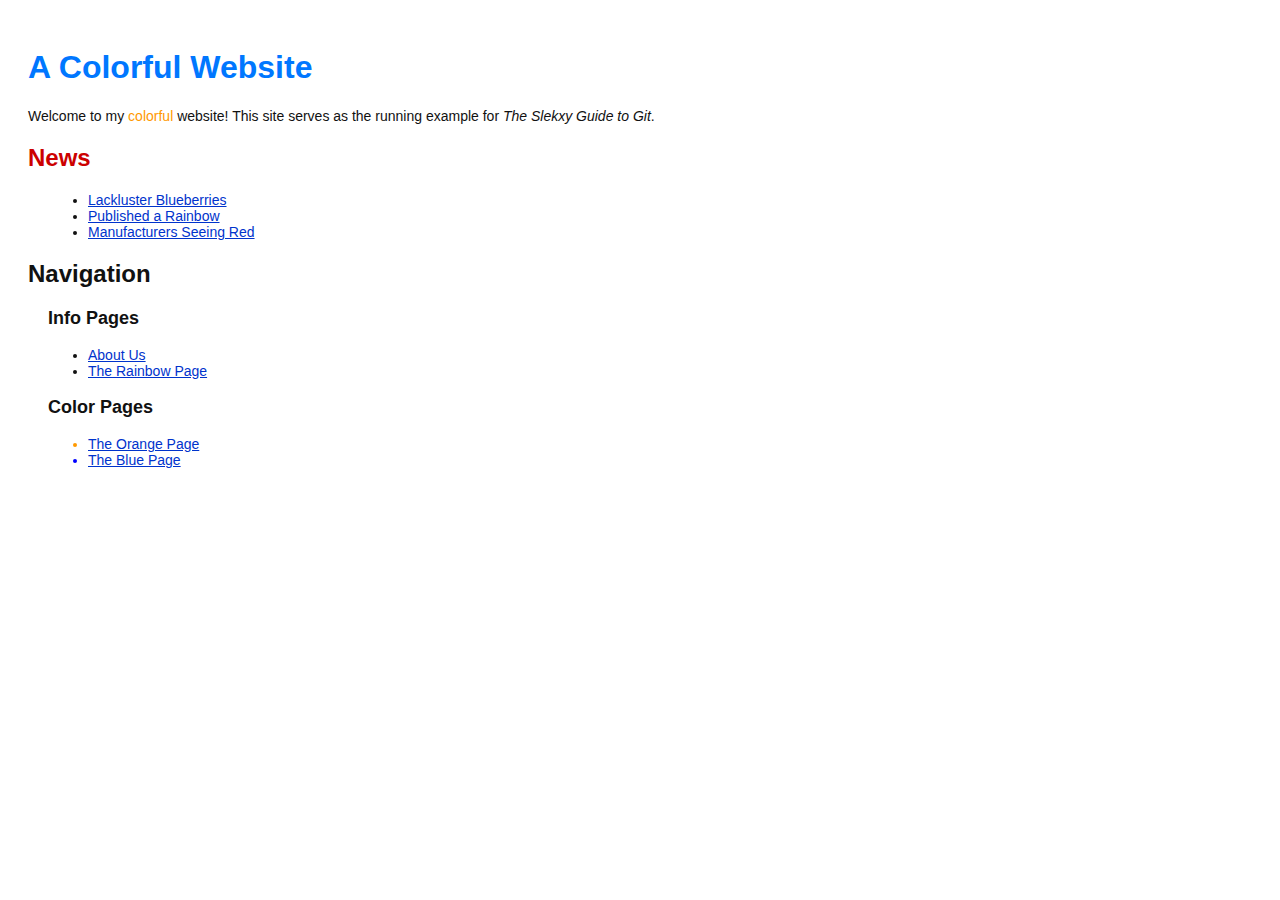
<file: index.html>
<!DOCTYPE html>
<html lang="en">
<head>
	<title>A Colorful Website</title>
	<link rel="stylesheet" href="style.css" />
	<meta charset="utf-8" />
</head>
<body>
	<h1 style="color: #07F">A Colorful Website</h1>
	<p>Welcome to my <span style="color: #F90">colorful</span>
	website! This site serves as the running example for 
	<em>The Slekxy Guide to Git</em>.</p>

	<h2 style="color: #C00">News</h2>
	<ul>
		<li><a href="news-1.html">Lackluster Blueberries</li>
		<li><a href="rainbow.html">Published a Rainbow</a></li>
		<li><a href="news-2.html">Manufacturers Seeing Red</a></li>
	</ul>
	
	<h2>Navigation</h2>
	<h3>Info Pages</h3>
    <ul>
        <li>
			<a href="about/index.html">About Us</a>
		</li>
    	<li>
			<a href="rainbow.html">The Rainbow Page</a>
		</li>
	</ul>
	<h3>Color Pages</h3>
	<ul>
        <li style="color: #F90">
			<a href="orange.html">The Orange Page</a>
		</li>
        <li style="color: #00F">
			<a href="blue.html">The Blue Page</a>
		</li>
    </ul>
</body>
</html>
</file>
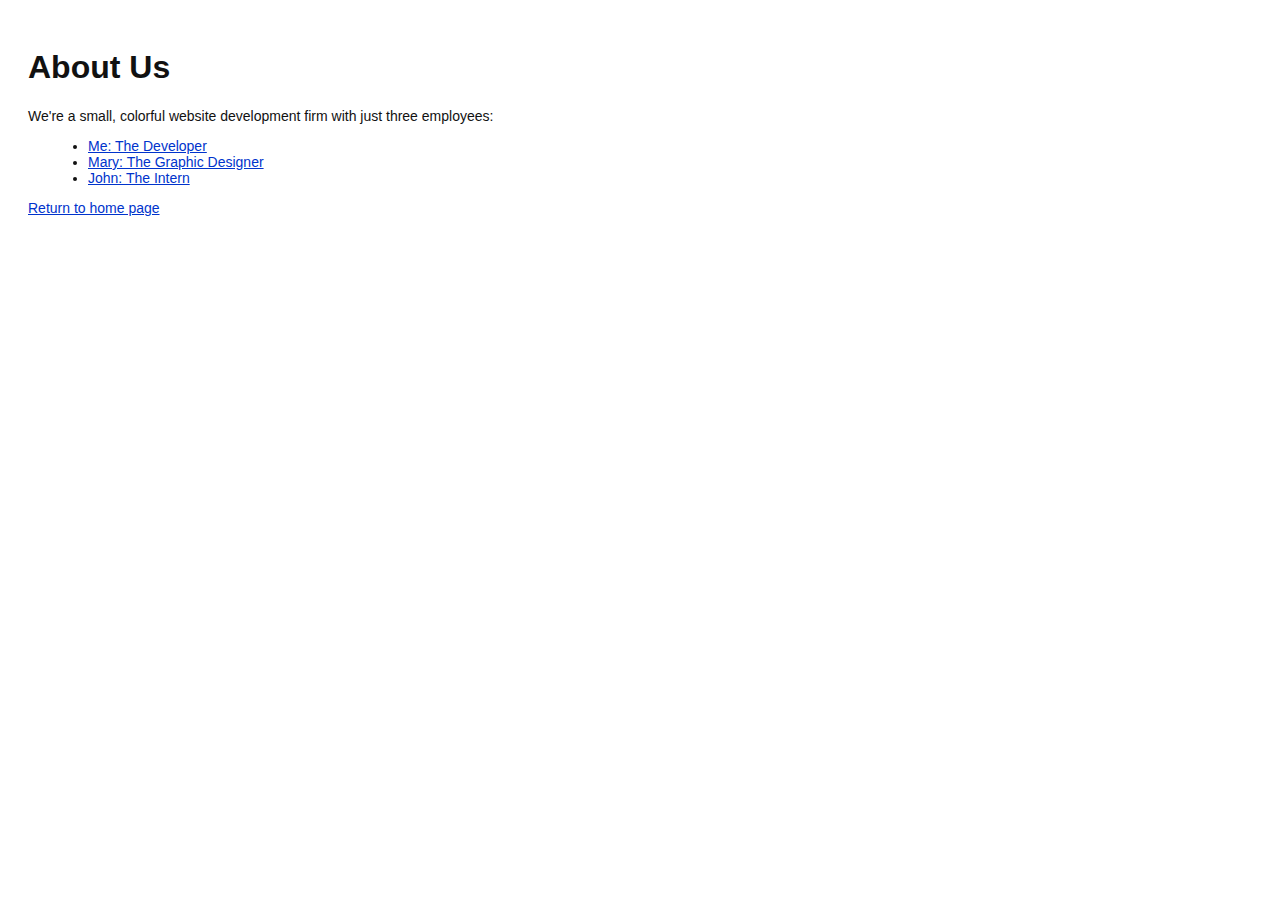
<file: about/index.html>
<!DOCTYPE html>
<html lang="en">
<head>
	<title>About Us</title>
	<link rel="stylesheet" href="../style.css" />
	<meta charset="utf-8" />
</head>
<body>
	<h1>About Us</h1>
	<p>We're a small, colorful website development firm
	with just three employees:</p>

	<ul>
		<li><a href="me.html">Me: The Developer</a></li>
		<li><a href="mary.html">Mary: The Graphic Designer</a></li>
		<li><a href="john.html">John: The Intern</a></li>
	</ul>
	
	<p><a href="../index.html">Return to home page</a></p>
</body>
</html>
</file>
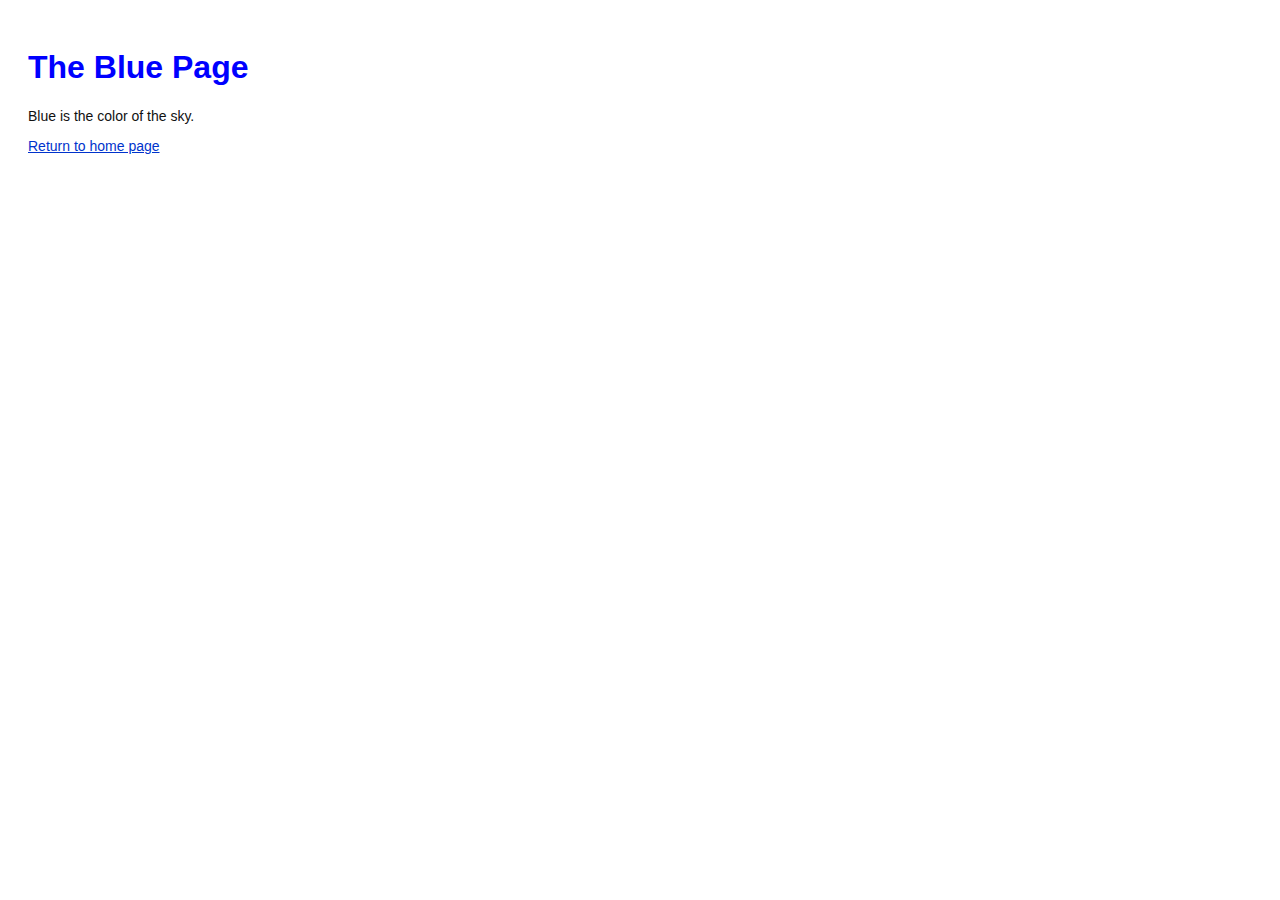
<file: blue.html>
<!DOCTYPE html>
<html lang="en">
<head>
	<title>The Blue Page</title>
	<link rel="stylesheet" href="style.css" />
	<meta charset="utf-8" />
</head>
<body>
	<h1 style="color: #00F">The Blue Page</h1>
	<p>Blue is the color of the sky.</p>
	
	<p><a href="index.html">Return to home page</a></p>
</body>
</html>
</file>
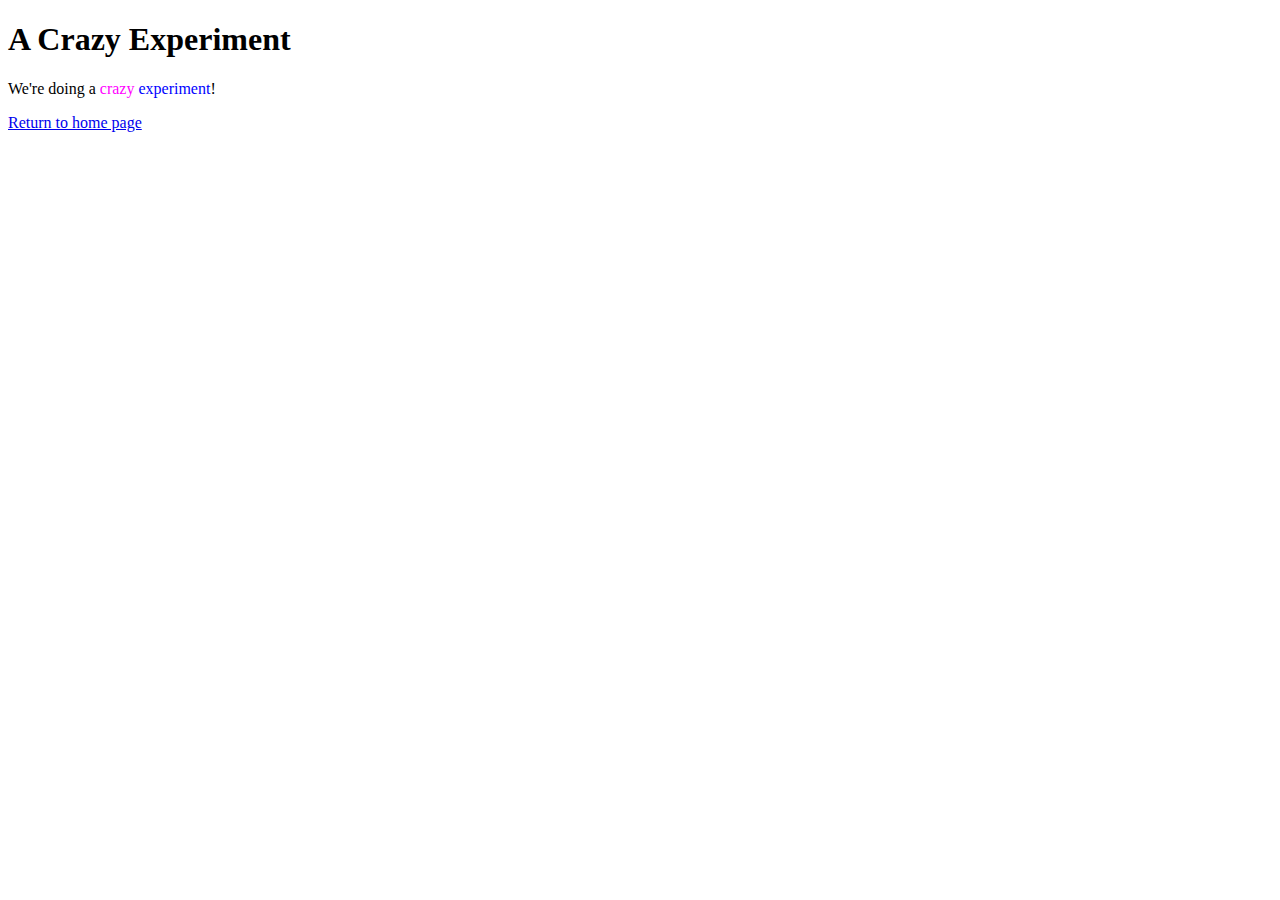
<file: crazy.html>
<!DOCTYPE html>
<html lang="en">
<head>
	<title>A Crazy Experiment</title>
	<meta charset="utf-8" />
</head>
<body>
	<h1>A Crazy Experiment</h1>
	<p>We're doing a <span style="color: #F0F">crazy</span>
	<span style="color: #00F">experiment</span>!
	
	<p><a href="index.html">Return to home page</a></p>
</body>
</html>
</file>
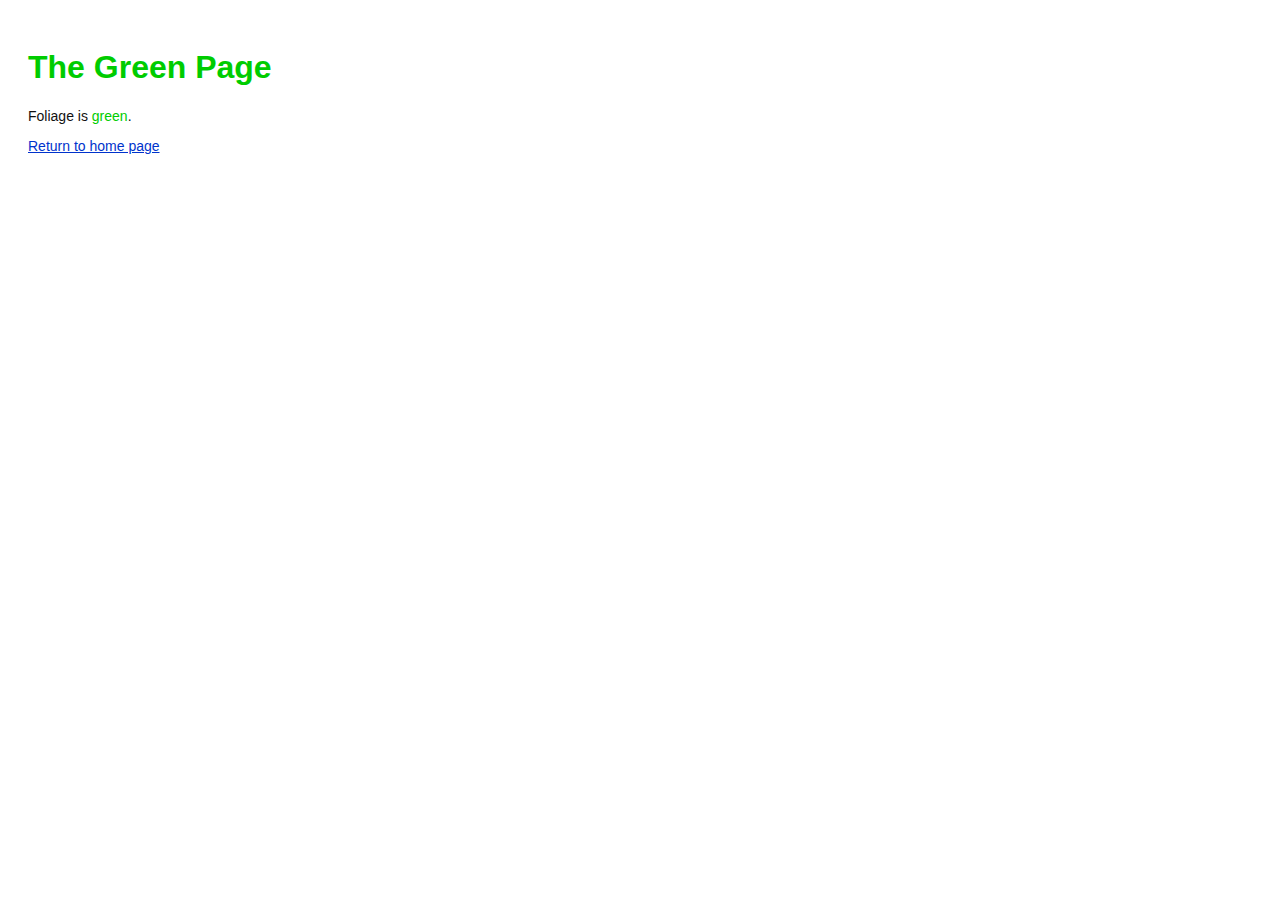
<file: green.html>
<!DOCTYPE html>
<html lang="en">
<head>
	<title>The Green Page</title>
	<link rel="stylesheet" href="style.css" />
	<meta charset="utf-8" />
</head>
<body>
	<h1 style="color: #0C0">The Green Page</h1>
	<p>Foliage is <span style="color: #0C0">green</span>.</p>
	
	<p><a href="index.html">Return to home page</a></p>
</body>
</html>
</file>
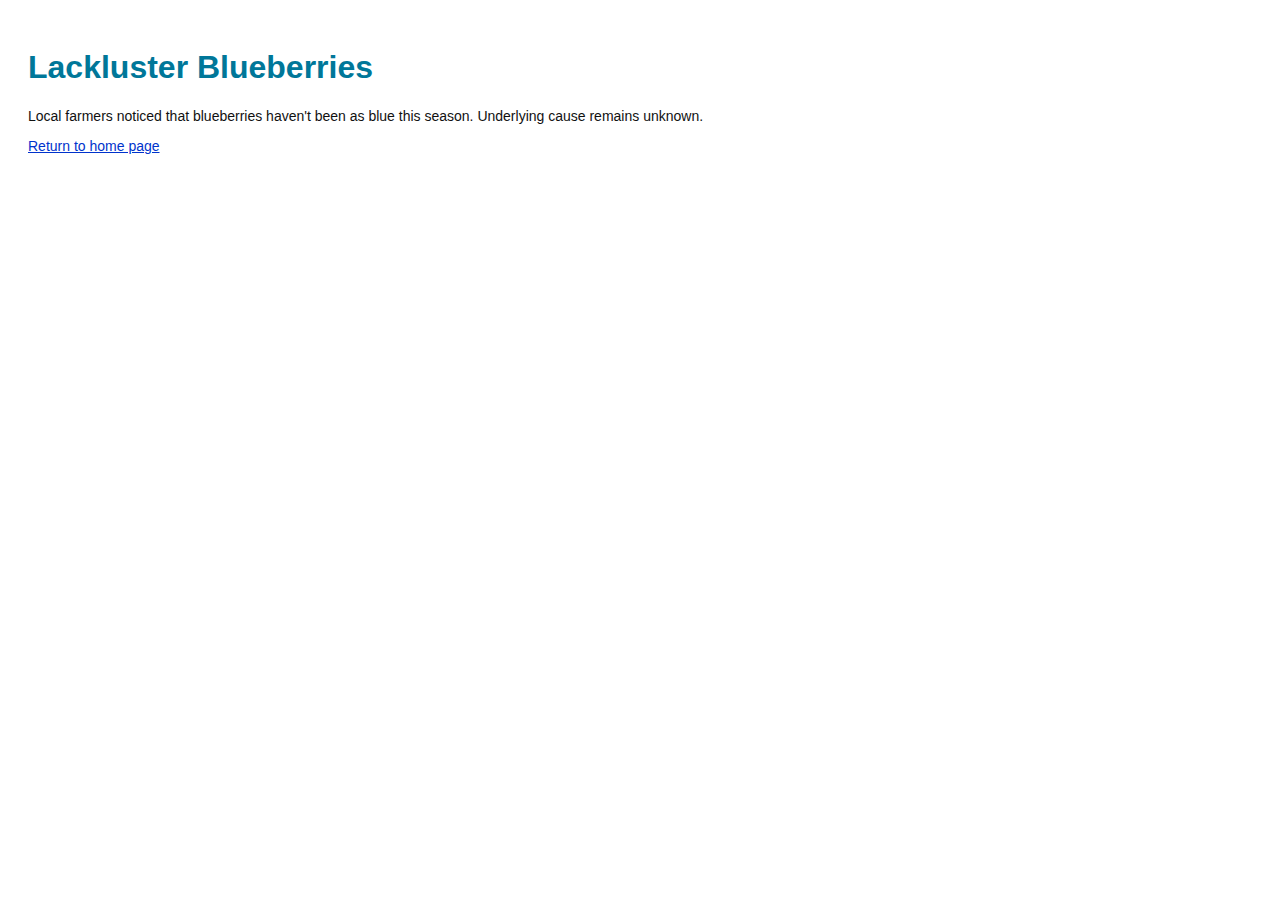
<file: news-1.html>
<!DOCTYPE html>
<html lang="en">
<head>
	<title>Lackluster Blueberries</title>
	<link rel="stylesheet" href="style.css" />
	<meta charset="utf-8" />
</head>
<body>
	<h1 style="color: #079">Lackluster Blueberries</h1>
	<p>Local farmers noticed that blueberries haven't been
	as blue this season. Underlying cause remains unknown.</p>
	
	<p><a href="index.html">Return to home page</a></p>
</body>
</html>
</file>
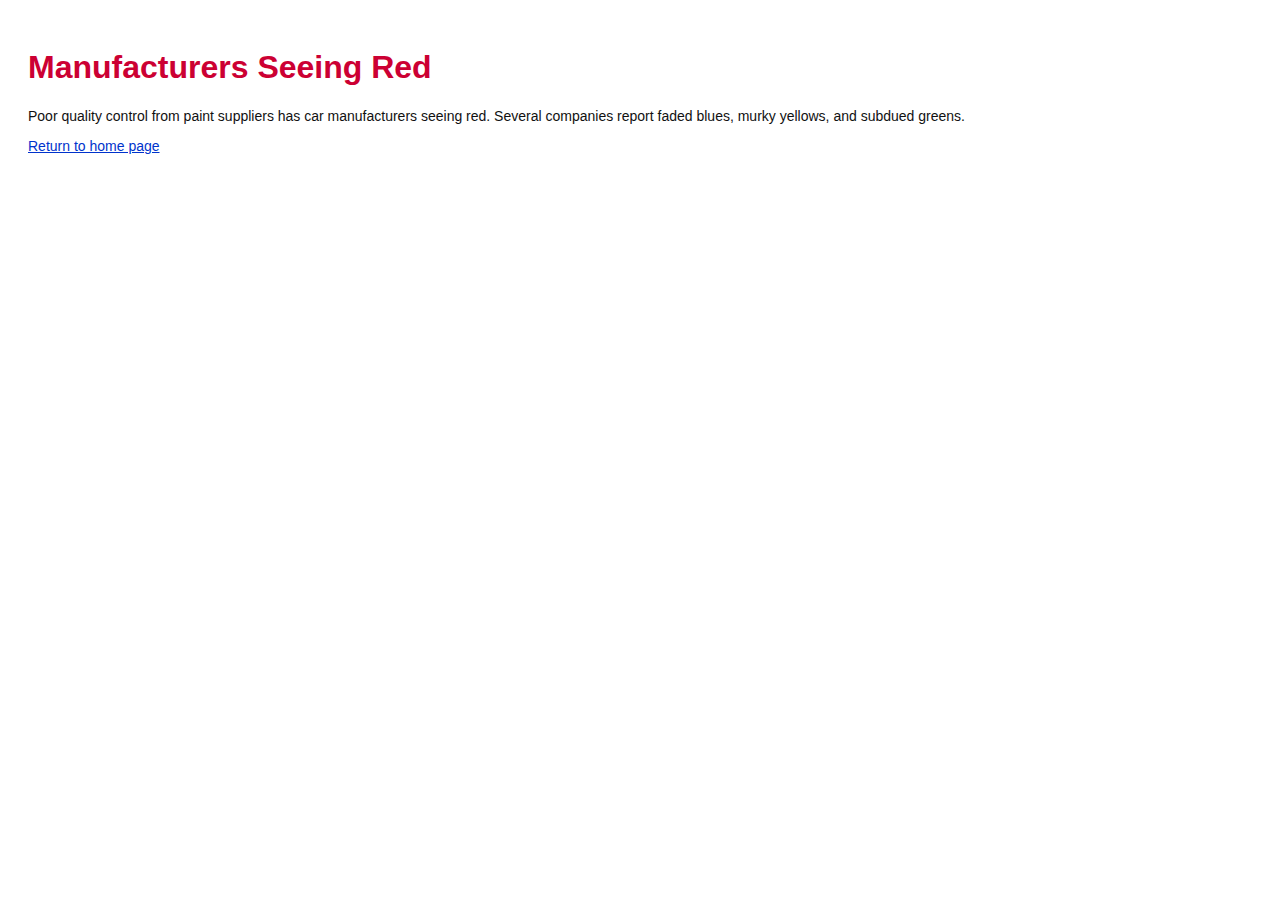
<file: news-2.html>
<!DOCTYPE html>
<html lang="en">
<head>
	<title>Manufacturers Seeing Red</title>
	<link rel="stylesheet" href="style.css" />
	<meta charset="utf-8" />
</head>
<body>
	<h1 style="color: #C03">Manufacturers Seeing Red</h1>
	
	<p>Poor quality control from paint suppliers has car
	manufacturers seeing red. Several companies report
	faded blues, murky yellows, and subdued greens.</p>
	
	<p><a href="index.html">Return to home page</a></p>
</body>
</html>
</file>
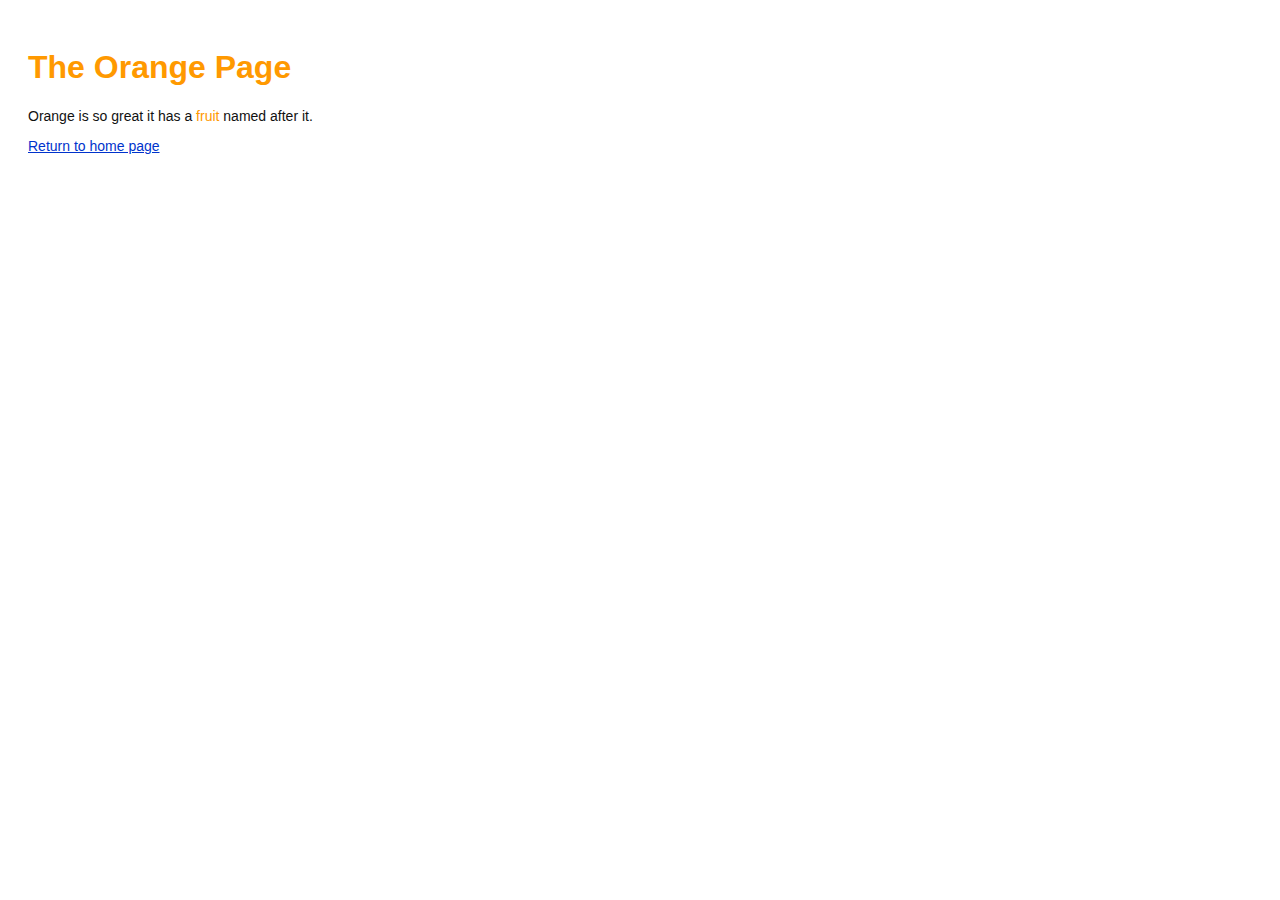
<file: orange.html>
<!DOCTYPE html>
<html lang="en">
<head>
	<title>The Orange Page</title>
	<link rel="stylesheet" href="style.css" />
	<meta charset="utf-8" />
</head>
<body>
	<h1 style="color: #F90">The Orange Page</h1>
	<p>Orange is so great it has a
	<span style="color: #F90">fruit</span> named after it.</p>
	
	<p><a href="index.html">Return to home page</a></p>
</body>
</html>
</file>
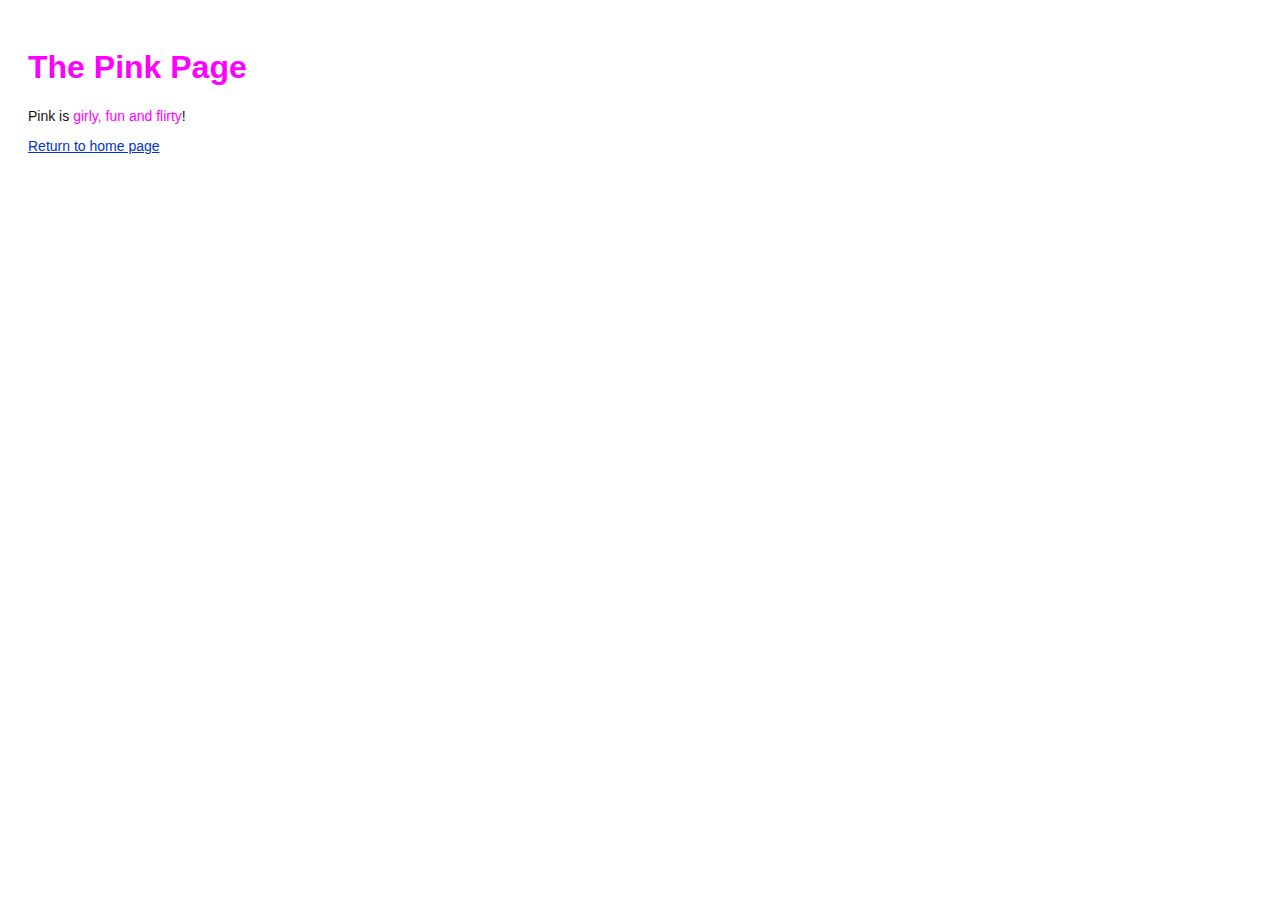
<file: pink.html>
<!DOCTYPE html>
<html lang="en">
<head>
  <title>The Pink Page</title>
  <link rel="stylesheet" href="style.css" />
  <meta charset="utf-8" />
</head>
<body>
  <h1 style="color: #F0F">The Pink Page</h1>
  <p>Pink is <span style="color: #F0F">girly, fun and flirty</span>!</p>

  <p><a href="index.html">Return to home page</a></p>
</body>
</html>
</file>
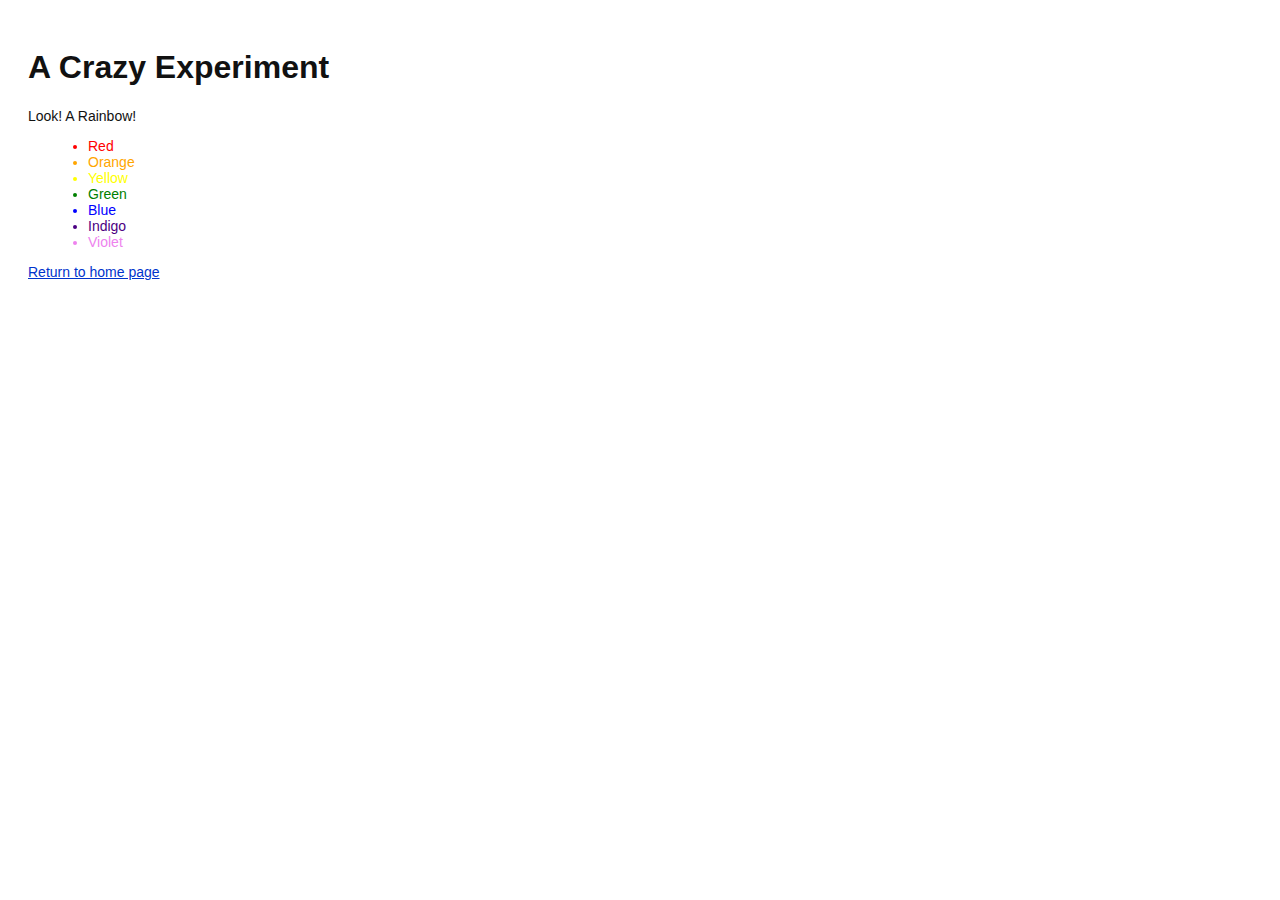
<file: rainbow.html>
<!DOCTYPE html>
<html lang="en">
<head>
	<title>A Crazy Experiment</title>
	<link rel="stylesheet" href="style.css" />
	<meta charset="utf-8" />
</head>
<body>
	<h1>A Crazy Experiment</h1>
	<p>Look! A Rainbow!</p>

	<ul>
		<li style="color: red">Red</li>
		<li style="color: orange">Orange</li>
		<li style="color: yellow">Yellow</li>
		<li style="color: green">Green</li>
		<li style="color: blue">Blue</li>
		<li style="color: indigo">Indigo</li>
		<li style="color: violet">Violet</li>
	</ul>
	
	<p><a href="index.html">Return to home page</a></p>
</body>
</html>
</file>
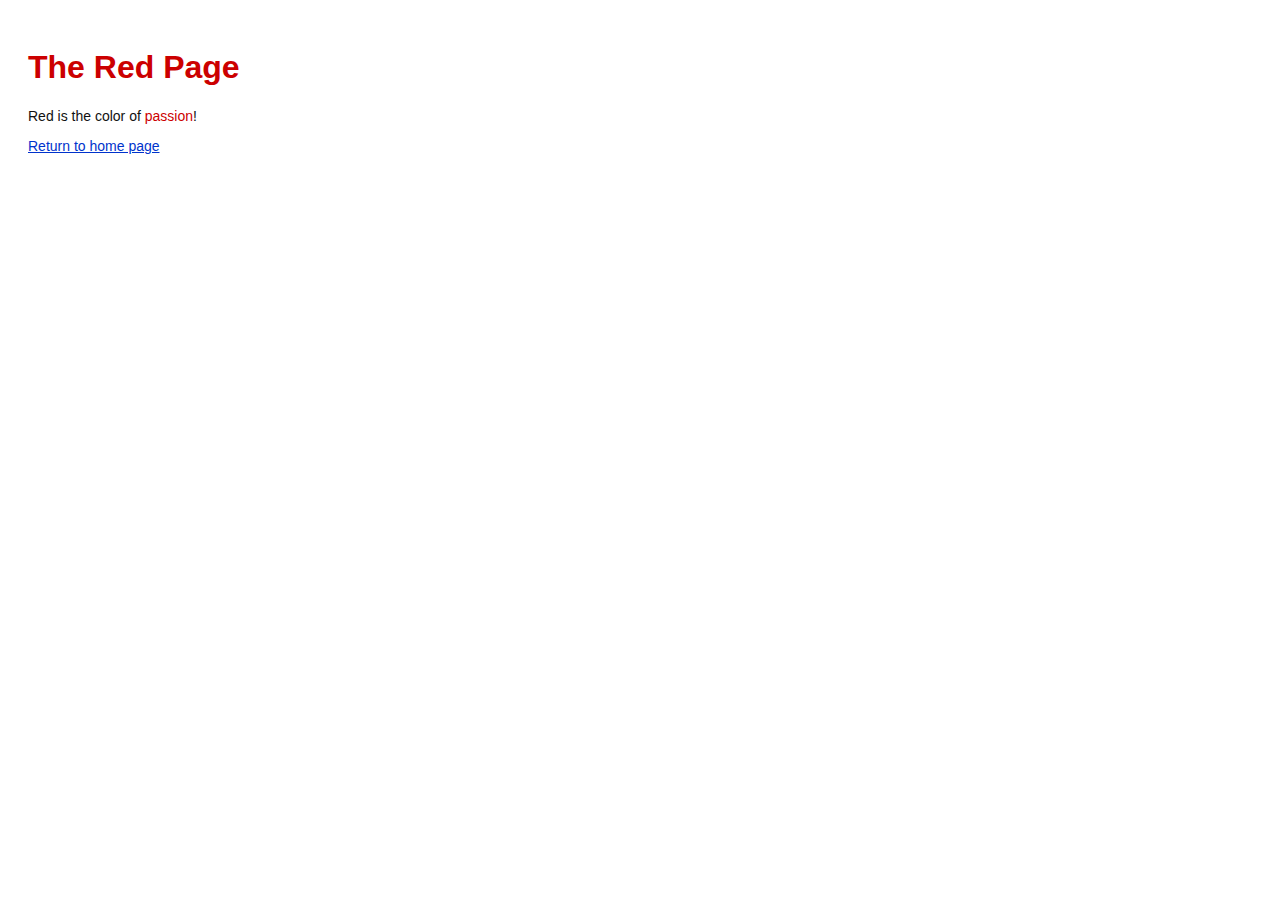
<file: red.html>
<!DOCTYPE html>
<html lang="en">
<head>
	<title>The Red Page</title>
	<link rel="stylesheet" href="style.css" />
	<meta charset="utf-8" />
</head>
<body>
	<h1 style="color: #C00">The Red Page</h1>
	<p>Red is the color of <span style="color: #C00">passion</span>!</p>
	
	<p><a href="index.html">Return to home page</a></p>
</body>
</html>
</file>
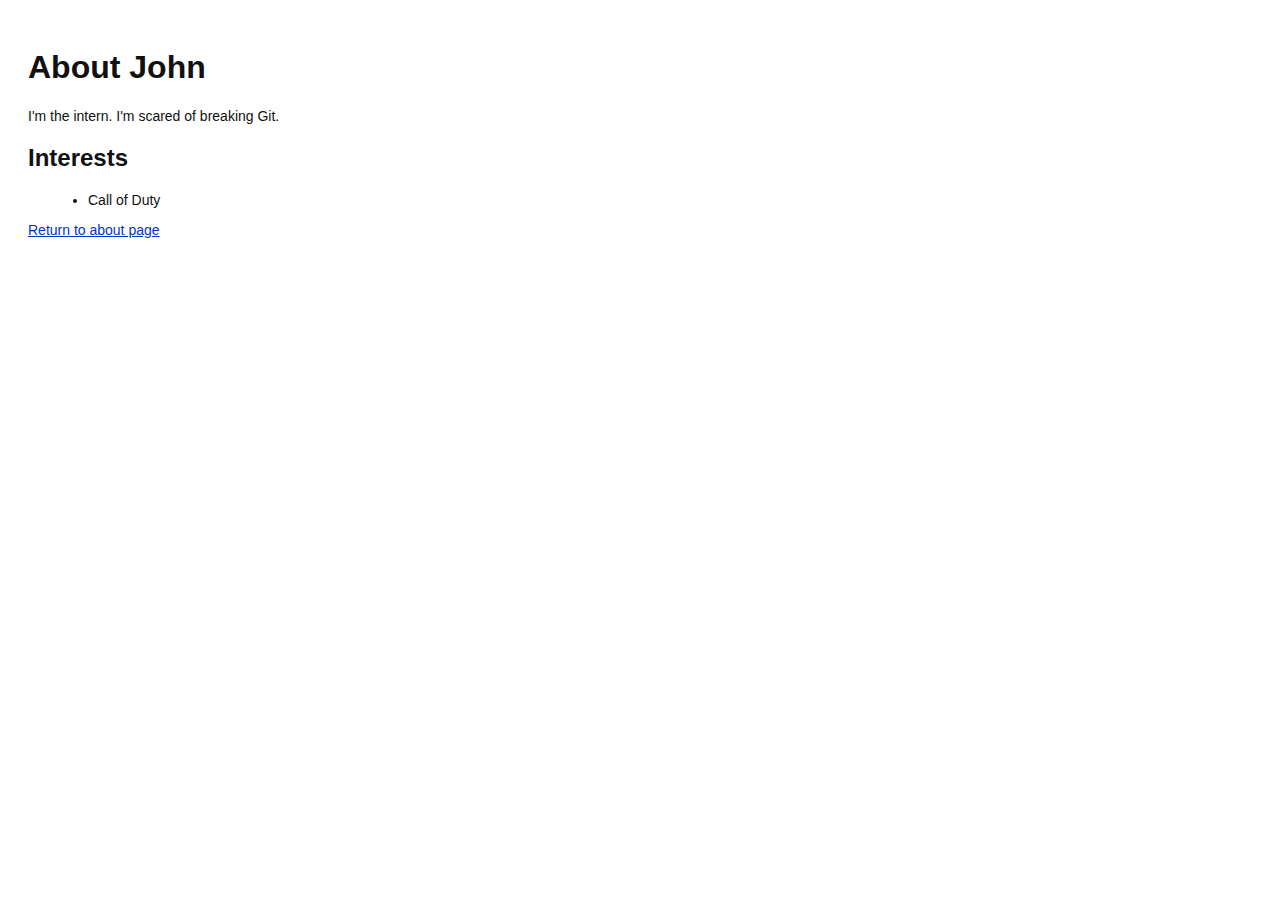
<file: about/john.html>
<!DOCTYPE html>
<html lang="en">
<head>
	<title>About John</title>
	<link rel="stylesheet" href="../style.css" />
	<meta charset="utf-8" />
</head>
<body>
	<h1>About John</h1>
	<p>I'm the intern. I'm scared of breaking Git.</p>

	<h2>Interests</h2>
	<ul>
		<li>Call of Duty</li>
	</ul>

	<p><a href="index.html">Return to about page</a></p>
</body>
</html>
</file>
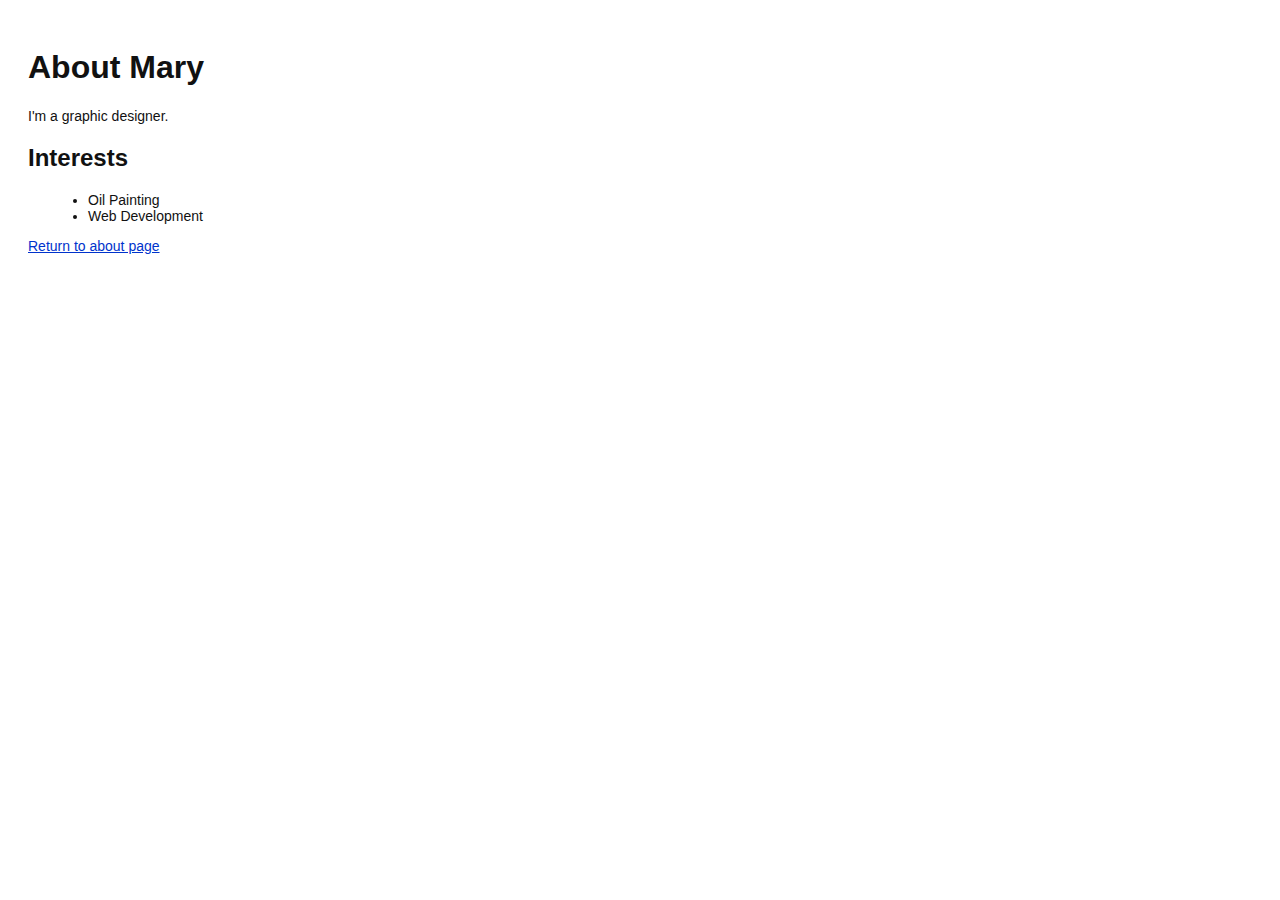
<file: about/mary.html>
<!DOCTYPE html>
<html lang="en">
<head>
	<title>About Mary</title>
	<link rel="stylesheet" href="../style.css" />
	<meta charset="utf-8" />
</head>
<body>
	<h1>About Mary</h1>
	<p>I'm a graphic designer.</p>

	<h2>Interests</h2>
	<ul>
		<li>Oil Painting</li>
		<li>Web Development</li>
	</ul>

	<p><a href="index.html">Return to about page</a></p>
</body>
</html>
</file>
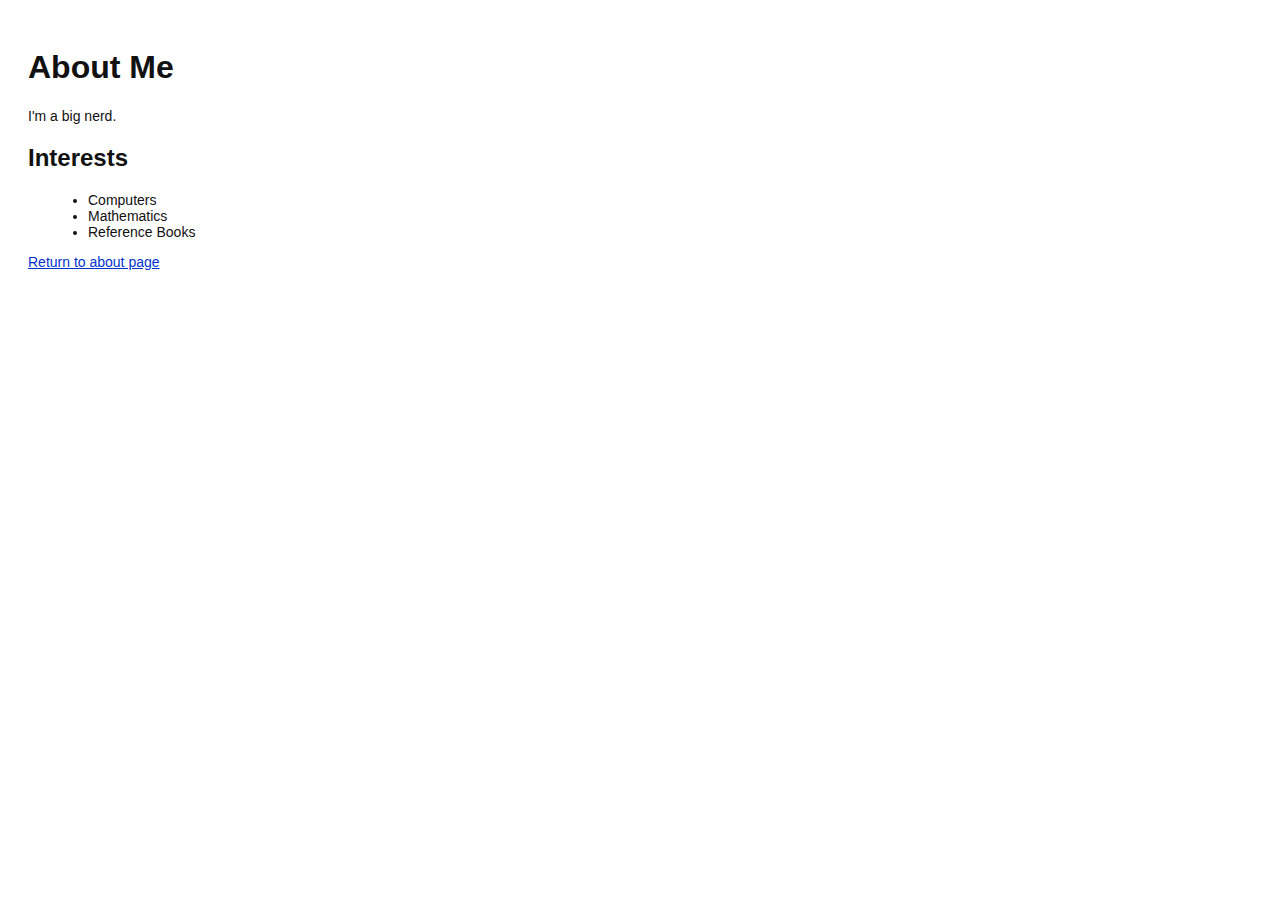
<file: about/me.html>
<!DOCTYPE html>
<html lang="en">
<head>
	<title>About Me</title>
	<link rel="stylesheet" href="../style.css" />
	<meta charset="utf-8" />
</head>
<body>
	<h1>About Me</h1>
	<p>I'm a big nerd.</p>

	<h2>Interests</h2>
	<ul>
		<li>Computers</li>
		<li>Mathematics</li>
		<li>Reference Books</li>
	</ul>

	<p><a href="index.html">Return to about page</a></p>
</body>
</html>
</file>
<file: style.css>
body {
	padding: 20px;
	font-family: Verdana, Arial, Helvetica, sans-serif;
	font-size: 14px;
	color: #111;
}

p, ul {
	margin-bottom: 10px;
}

ul {
	margin-left: 20px;
}

h1 {
	font-size: 32px;
}

h2 {
	font-size: 24px;
}

h3 {
	font-size: 18px;
	margin-left: 20px;
}

a:link, a:visited {
	color: #03C;
}
</file>
